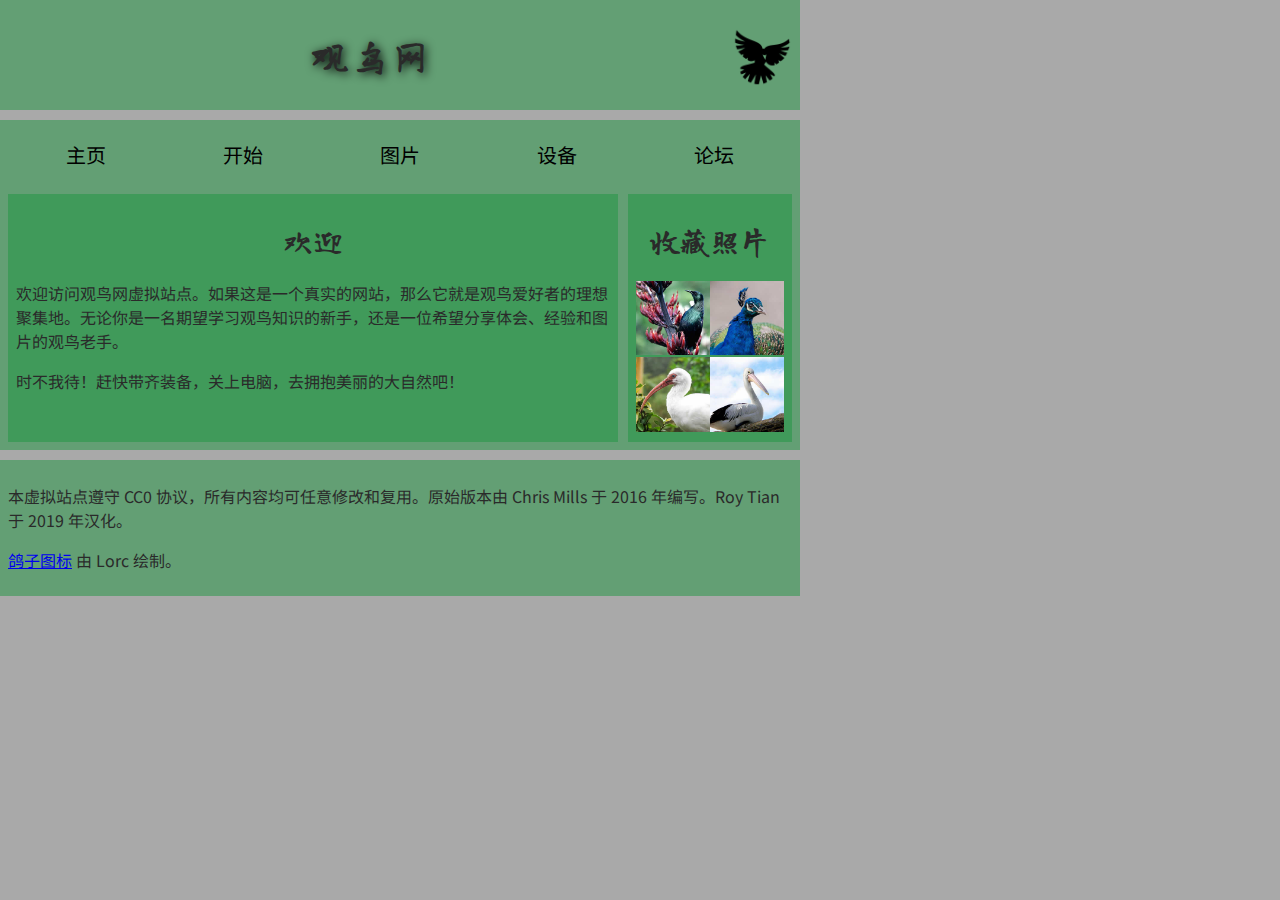
<file: assets/index.html>
<!DOCTYPE html>
<html>
  <head>
    <meta charset="utf-8">
    <title>观鸟网</title>
    <link href="https://fonts.googleapis.com/css?family=Long+Cang|Noto+Sans+SC:300" rel="stylesheet">

    <!--[if lt IE 9]>
      <script src="https://cdnjs.cloudflare.com/ajax/libs/html5shiv/3.7.3/html5shiv.js"></script>
    <![endif]-->
    <link href="style.css" rel="stylesheet">
  </head>
  <body>
    <header width="100%">
    <h1>观鸟网</h1>
    <img src="dove.png" alt="一张鸽子剪影图片">
  </header>
  
  <nav>
    <ul>
      <li><span>主页</span></li>
      <li><a href="#">开始</a></li>
      <li><a href="#">图片</a></li>
      <li><a href="#">设备</a></li>
      <li><a href="#">论坛</a></li>
    </ul>
  </nav>
  
  <main> 
    <section>
      <h2>欢迎</h2>
      <p>欢迎访问观鸟网虚拟站点。如果这是一个真实的网站，那么它就是观鸟爱好者的理想聚集地。无论你是一名期望学习观鸟知识的新手，还是一位希望分享体会、经验和图片的观鸟老手。</p>
      <p>时不我待！赶快带齐装备，关上电脑，去拥抱美丽的大自然吧！</p>
      </section> 
    <aside>
      <h2>收藏照片</h2>

      <a href="favorite-1.jpg"><img src="favorite-1_th.jpg" alt="一只体型小巧的鸟，羽毛蓝绿色，爪黑白相间，黑色的喙细且锋利。点击缩略图查看完整照片。"></a>
      <a href="favorite-2.jpg"><img src="favorite-2_th.jpg" alt="一只美丽的孔雀的上半身图片，它的颈上覆盖蓝色的羽毛，有浅色的喙和蓝色的冠。点击缩略图查看完整照片。"></a>
      <a href="favorite-3.jpg"><img src="favorite-3_th.jpg" alt="一只大鸟的上半身图片，羽毛白色，浅色的喙细长而弯曲。点击缩略图查看完整照片。"></a>
      <a href="favorite-4.jpg"><img src="favorite-4_th.jpg" alt="一只成年鹈鹕，羽毛大多为白色，背部和腹部有少许黑色羽毛，又长又直的喙呈黄色，喙的下方有一个喉囊可以暂时储存食物。点击缩略图查看完整照片。"></a>
    </aside>
    
  </main>
  <footer>
    <p>本虚拟站点遵守 CC0 协议，所有内容均可任意修改和复用。原始版本由 Chris Mills 于 2016 年编写。Roy Tian 于 2019 年汉化。</p>
    <p><a href="http://game-icons.net/lorc/originals/dove.html">鸽子图标</a> 由 Lorc 绘制。</p>
  </footer>
</body>
</html>
</file>
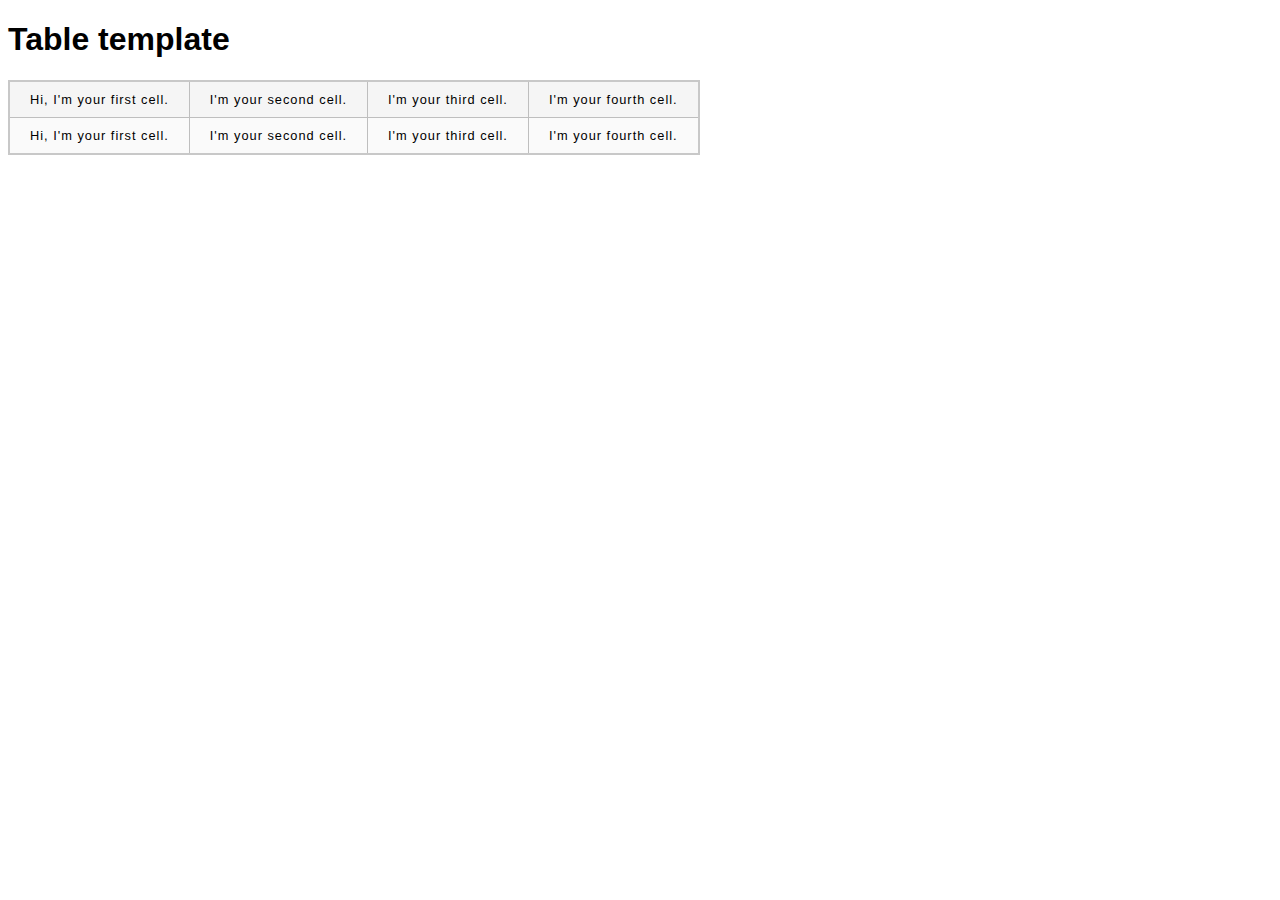
<file:  blank-template.html>
<!DOCTYPE html>
<html lang="en-us">
  <head>
    <meta charset="utf-8">
    <meta name="viewport" content="width=device-width">
    <title>Table template</title>
    <link href="minimal-table.css" rel="stylesheet" type="text/css">
  </head>
  <body>
    <h1>Table template</h1>
    <table>
    <tr>
    <td>Hi, I'm your first cell.</td>
    <td>I'm your second cell.</td>
    <td>I'm your third cell.</td>
    <td>I'm your fourth cell.</td>
    </tr>
    <tr>
        <td>Hi, I'm your first cell.</td>
        <td>I'm your second cell.</td>
        <td>I'm your third cell.</td>
        <td>I'm your fourth cell.</td>
        </tr>
        </table>
  </body>
</html>
</file>
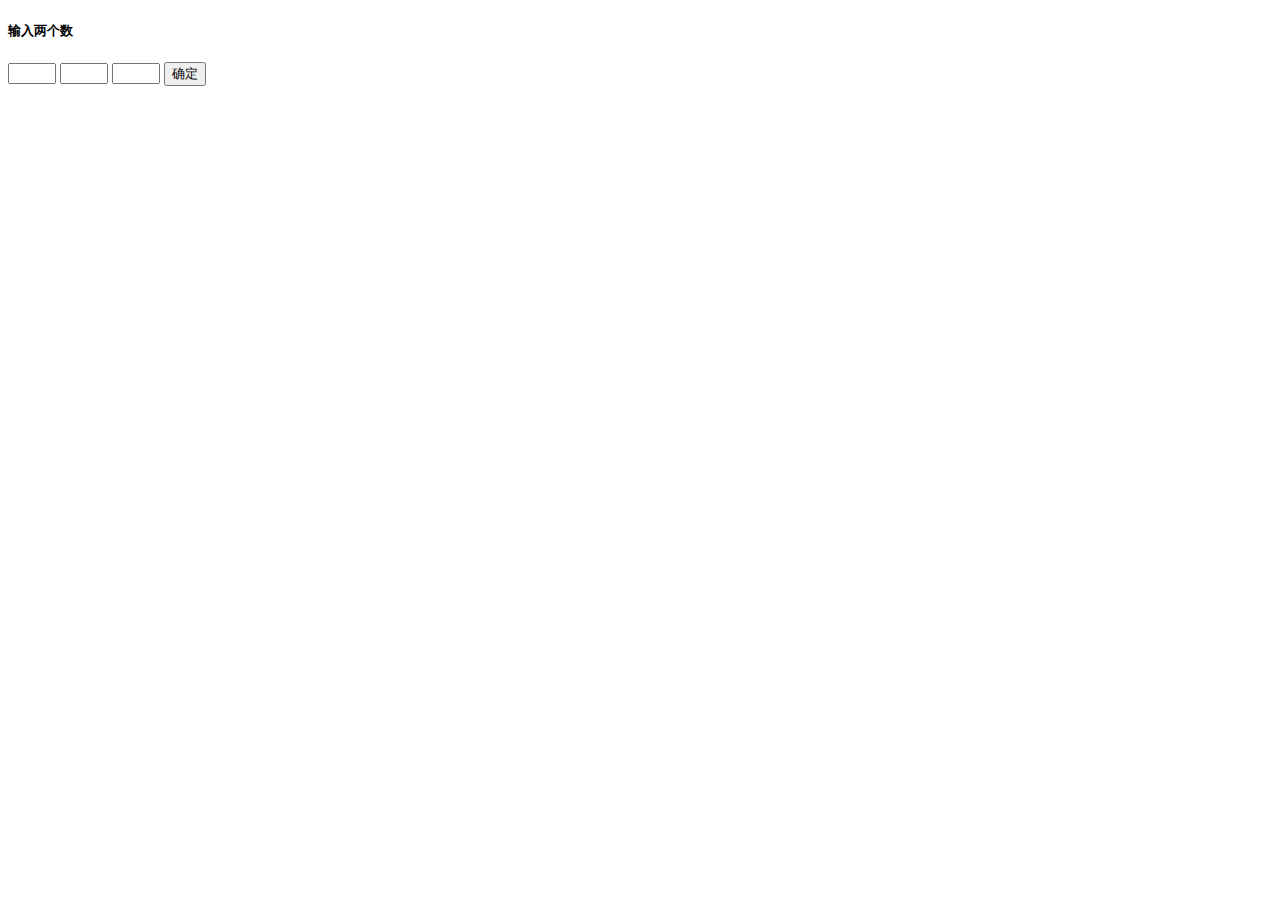
<file: addOperation.html>
<!DOCTYPE html>
<html>
    <head>
        <title>
            两数相加
        </title>
        <style>
            input{
                width:40px;
            }
        </style>
    </head>

    <body>
        <h5>输入两个数</h5>
        <input id="num1" type="number">
        <input id="num2" type="number">
        <input id="num" type="number">
        <button onclick="add()">确定</button>
        <script>
            function add()
        {
            var n1 = Number(document.getElementById("num1").value);
            var n2 = Number(document.getElementById("num2").value);
            let n3 = n1 + n2;
            document.getElementById("num").value=n3;
        }
           
        </script>
    </body>
</html>
</file>
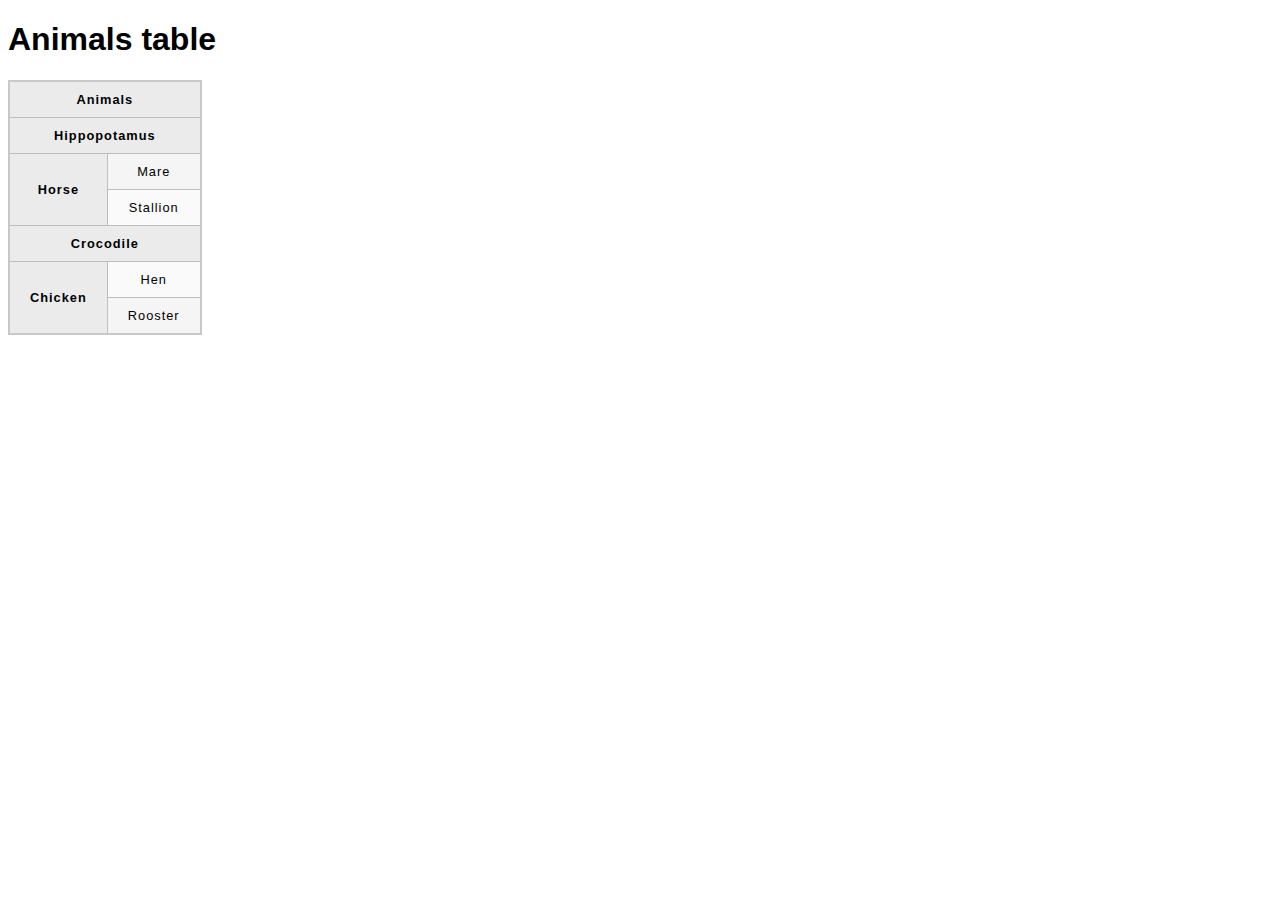
<file: animal-table.html>
<!DOCTYPE html>
<html lang="en-us">
  <head>
    <meta charset="utf-8">
    <meta name="viewport" content="width=device-width">
    <title>Animals table</title>
    <link href="minimal-table.css" rel="stylesheet" type="text/css">
  </head>
  <body>
    <h1>Animals table</h1>

    <table>
      <tr>
        <th colspan="2">Animals</th>
      </tr>
      <tr>
        <th colspan="2">Hippopotamus</th>
      </tr>
      <tr>
        <th rowspan="2">Horse</th>
        <td>Mare</td>
      </tr>
      <tr>
        <td>Stallion</td>
      </tr>
      <tr>
        <th colspan="2">Crocodile</th>
      </tr>
      <tr>
        <th rowspan="2">Chicken</th>
        <td>Hen</td>
      </tr>
      <tr>
        <td>Rooster</td>
      </tr>
    </table>


  </body>
</html>
</file>
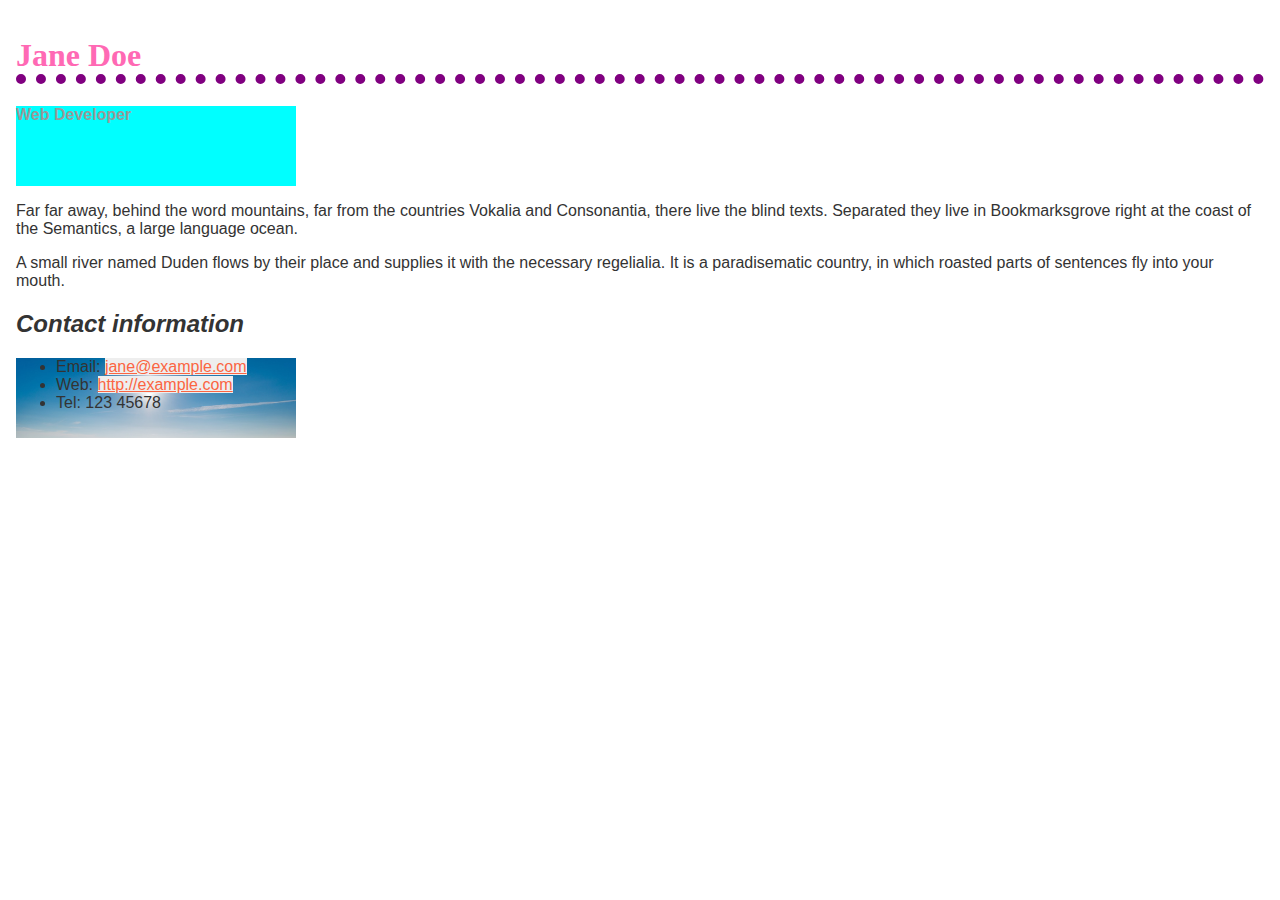
<file: bigo-download.html>
<!DOCTYPE html>
<html lang="en">

  <head>
    <meta charset="utf-8" />
    <meta name="viewport" content="width=device-width" />
    <title>Formatting a biography</title>
    <link href="bigo-style.css" rel="stylesheet" type="text/css">
  </head>

  <body>

    <h1>Jane Doe</h1>
    <div class="job-title">Web Developer</div>
    <p>Far far away, behind the word mountains, far from the countries Vokalia and Consonantia, there live the blind texts. Separated they live in Bookmarksgrove right at the coast of the Semantics, a large language ocean.</p>

    <p>A small river named Duden flows by their place and supplies it with the necessary regelialia. It is a paradisematic country, in which roasted parts of sentences fly into your mouth.
    </p>

    <h2>Contact information</h2>
<div id="aaa">
    <ul>
      <li>Email:
        <a href="mailto:jane@example.com">jane@example.com</a>
      </li>
      <li>Web:
        <a href="http://example.com">http://example.com</a>
      </li>
      <li>Tel: 123 45678</li>
    </ul>
</div>
  </body>

</html>
</file>
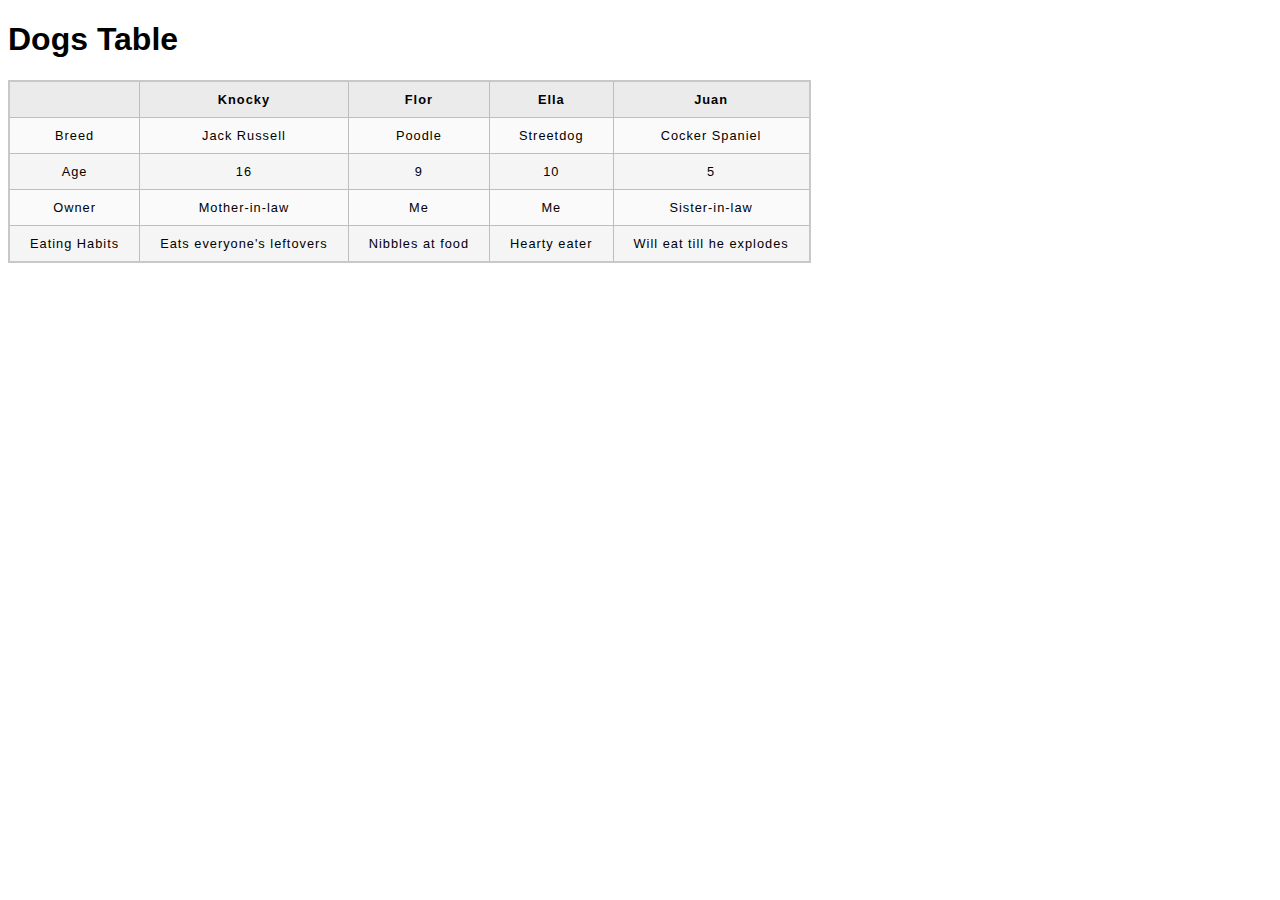
<file: dogs-table.html>
<!DOCTYPE html>
<html lang="en-us">
  <head>
    <meta charset="utf-8">
    <meta name="viewport" content="width=device-width">
    <title>Dogs table</title>
    <link href="minimal-table.css" rel="stylesheet" type="text/css">
  </head>
  <body>
    <h1>Dogs Table</h1>

    <table>
      <colgroup>
        
        <col style="background-color:red">
     

      </colgroup>
      
      <tr>
        <th></th>
        <th>Knocky</th>
        <th>Flor</th>
        <th>Ella</th>
        <th>Juan</th>
      </tr>
      <tr>
        <td>Breed</td>
        <td>Jack Russell</td>
        <td>Poodle</td>
        <td>Streetdog</td>
        <td>Cocker Spaniel</td>
      </tr>
      <tr>
        <td>Age</td>
        <td>16</td>
        <td>9</td>
        <td>10</td>
        <td>5</td>
      </tr>
      <tr>
        <td>Owner</td>
        <td>Mother-in-law</td>
        <td>Me</td>
        <td>Me</td>
        <td>Sister-in-law</td>
      </tr>
      <tr>
        <td>Eating Habits</td>
        <td>Eats everyone's leftovers</td>
        <td>Nibbles at food</td>
        <td>Hearty eater</td>
        <td>Will eat till he explodes</td>
      </tr>
    </table>


  </body>
</html>
</file>
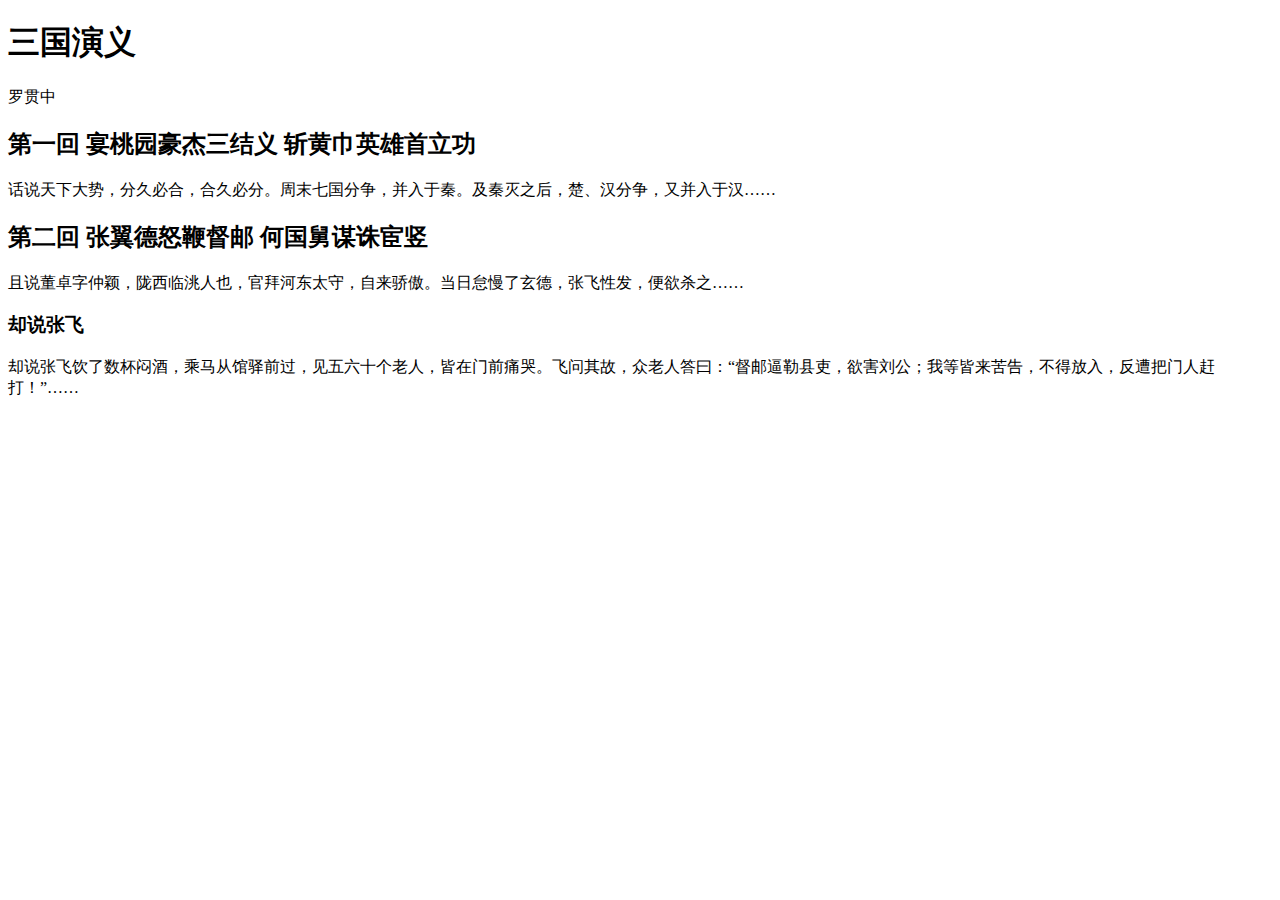
<file: h.html>
<!DOCTYPE html>
<html lang="en">
<head>
    <meta charset="UTF-8">
    <meta http-equiv="X-UA-Compatible" content="IE=edge">
    <meta name="viewport" content="width=device-width, initial-scale=1.0">
    <title>Document</title>
</head>
<body>
    <h1>三国演义</h1>

<p>罗贯中</p>

<h2>第一回 宴桃园豪杰三结义 斩黄巾英雄首立功</h2>

<p>话说天下大势，分久必合，合久必分。周末七国分争，并入于秦。及秦灭之后，楚、汉分争，又并入于汉……</p>

<h2>第二回 张翼德怒鞭督邮 何国舅谋诛宦竖</h2>

<p>且说董卓字仲颖，陇西临洮人也，官拜河东太守，自来骄傲。当日怠慢了玄德，张飞性发，便欲杀之……</p>

<h3>却说张飞</h3>

<p>却说张飞饮了数杯闷酒，乘马从馆驿前过，见五六十个老人，皆在门前痛哭。飞问其故，众老人答曰：“督邮逼勒县吏，欲害刘公；我等皆来苦告，不得放入，反遭把门人赶打！”……</p>

</body>
</html>
</file>
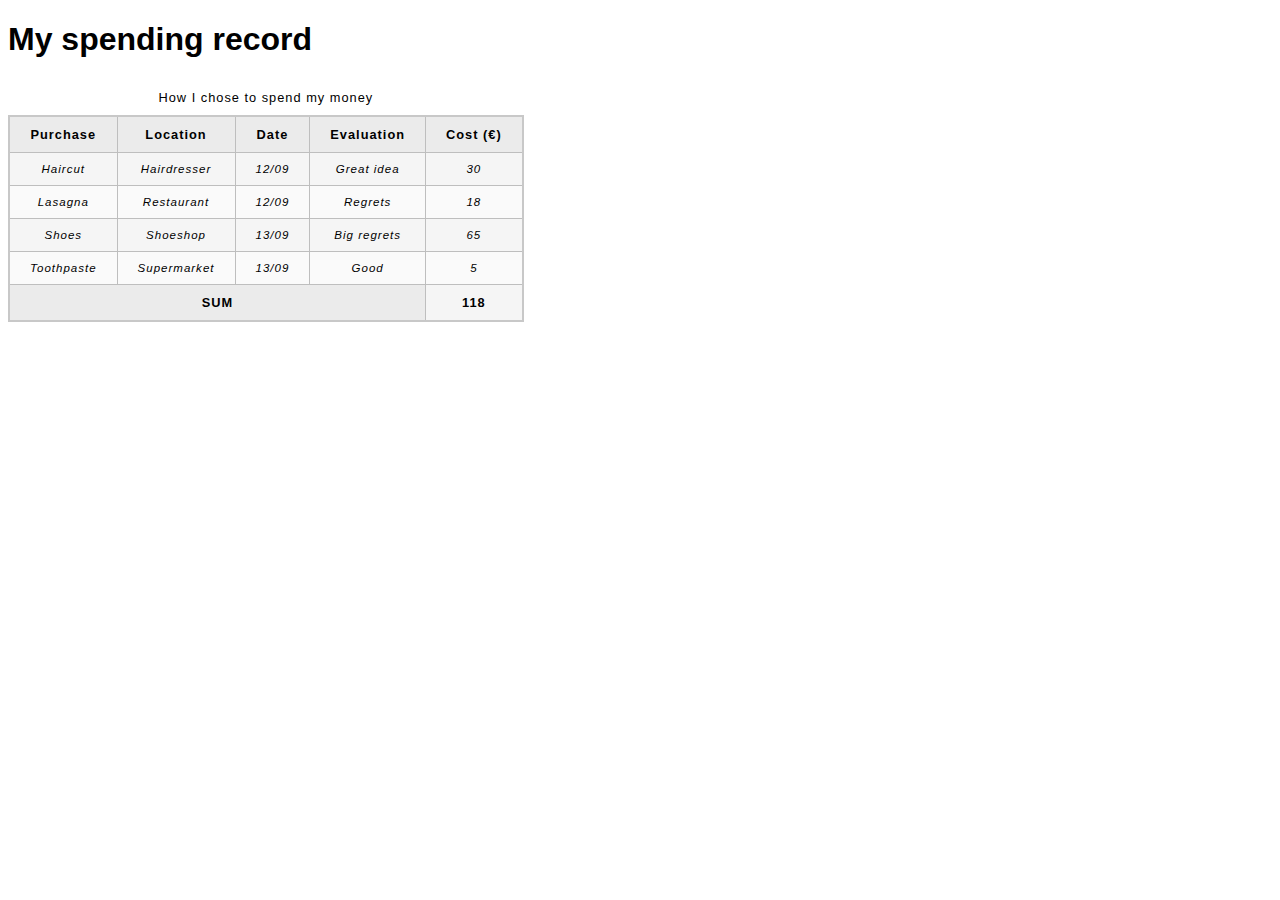
<file: spending-record.html>
<!DOCTYPE html>
<html lang="en-us">
  <head>
    <meta charset="utf-8">
    <meta name="viewport" content="width=device-width">
    <title>My spending record</title>
    <link href="minimal-table.css" rel="stylesheet" type="text/css">
    <style>
        tbody {
  font-size: 90%;
  font-style: italic;
}

tfoot {
  font-weight: bold;
}
    </style>
  </head>
  <body>
    <h1>My spending record</h1>

      <table>
        <caption>How I chose to spend my money</caption>
          <thead>
            <th>Purchase</th>
            <th>Location</th>
            <th>Date</th>
            <th>Evaluation</th>
            <th>Cost (€)</th>
          </thead>
          <tfoot>
            <th colspan="4">SUM</th>
            <td>118</td>
          </tfoot>
          <tbody>
          <tr>
            <td>Haircut</td>
            <td>Hairdresser</td>
            <td>12/09</td>
            <td>Great idea</td>
            <td>30</td>
          </tr>
          <tr>
            <td>Lasagna</td>
            <td>Restaurant</td>
            <td>12/09</td>
            <td>Regrets</td>
            <td>18</td>
          </tr>
          <tr>
            <td>Shoes</td>
            <td>Shoeshop</td>
            <td>13/09</td>
            <td>Big regrets</td>
            <td>65</td>
          </tr>
          <tr>
            <td>Toothpaste</td>
            <td>Supermarket</td>
            <td>13/09</td>
            <td>Good</td>
            <td>5</td>
          </tr>
          </tbody>
    </table>

  </body>
</html>
</file>
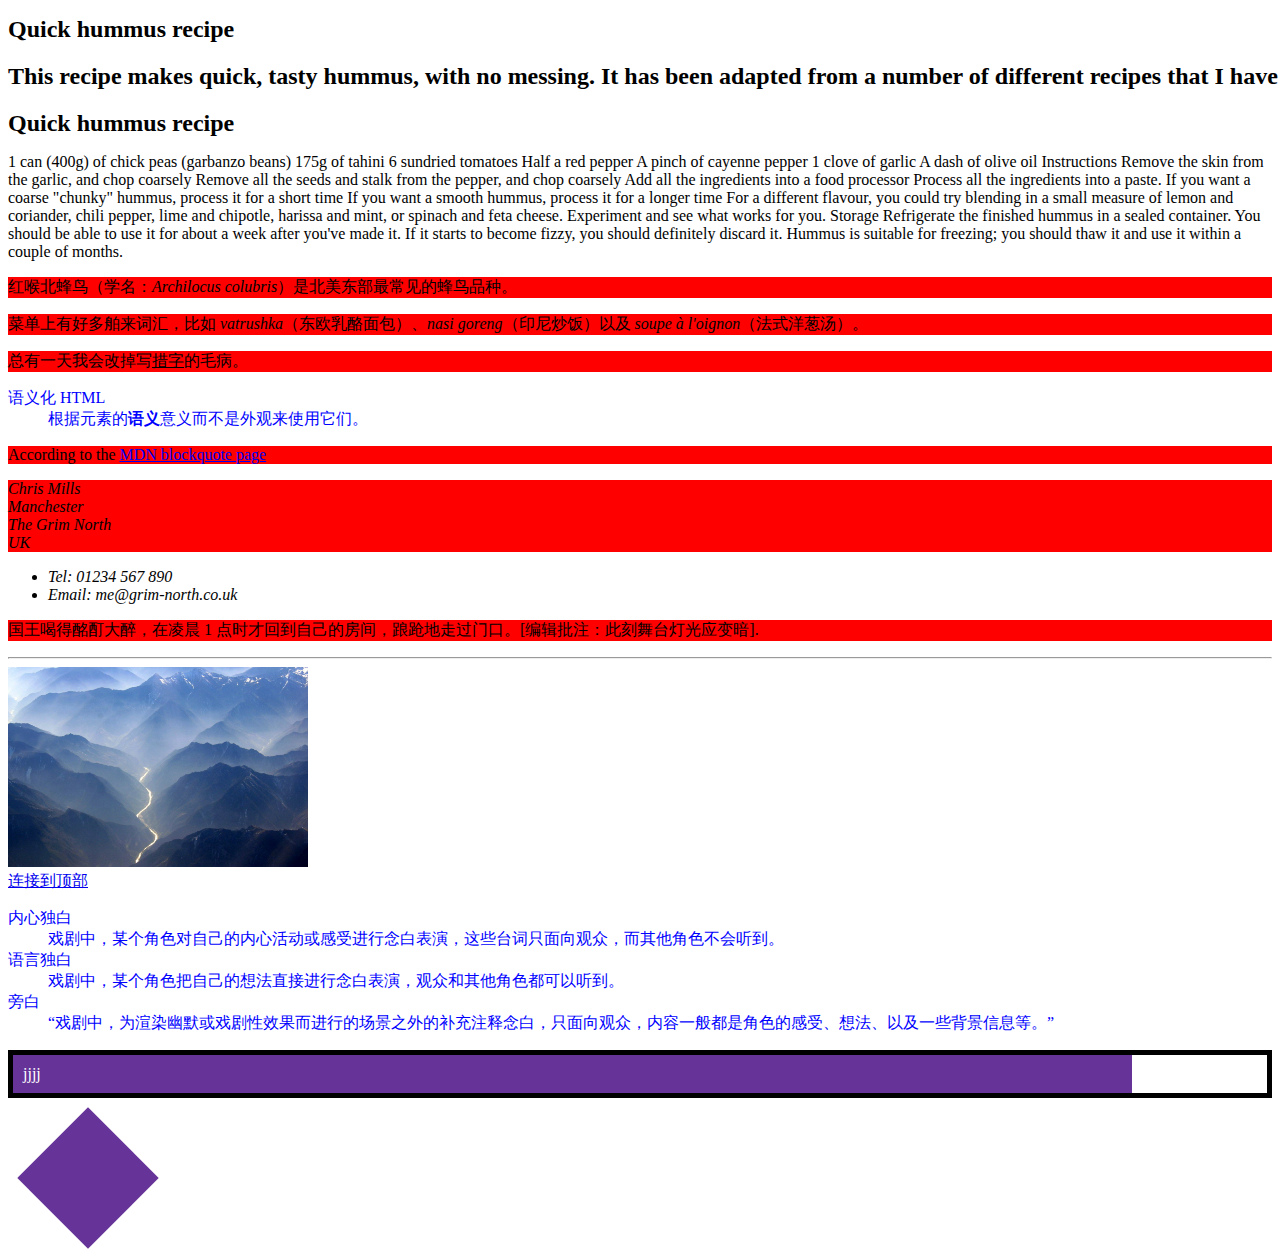
<file: text_start.html>
<!DOCTYPE html>
<html lang="en-us">
  <head>
    <meta charset="utf-8">
    <meta name="viewport" content="width=device-width">
    <title>Quick hummus recipe</title>
    <link href="text_sytle.css" rel="stylesheet" type="text/css">
  </head>
  <body>
    <h1>Quick hummus recipe</h1>

    <h2>This recipe makes quick, tasty hummus, with no messing. It has been adapted from a number of different recipes that I have read over the years.

    Hummus is a delicious thick paste used heavily in Greek and Middle Eastern dishes. It is very tasty with salad, grilled meats and pitta breads.

    Ingredients</h2>


    <h1 id="hh">Quick hummus recipe</h1>

    1 can (400g) of chick peas (garbanzo beans)
    175g of tahini
    6 sundried tomatoes
    Half a red pepper
    A pinch of cayenne pepper
    1 clove of garlic
    A dash of olive oil

    Instructions

    Remove the skin from the garlic, and chop coarsely
    Remove all the seeds and stalk from the pepper, and chop coarsely
    Add all the ingredients into a food processor
    Process all the ingredients into a paste.
    If you want a coarse "chunky" hummus, process it for a short time
    If you want a smooth hummus, process it for a longer time

    For a different flavour, you could try blending in a small measure of lemon and coriander, chili pepper, lime and chipotle, harissa and mint, or spinach and feta cheese. Experiment and see what works for you.

    Storage

    Refrigerate the finished hummus in a sealed container. You should be able to use it for about a week after you've made it. If it starts to become fizzy, you should definitely discard it.

    Hummus is suitable for freezing; you should thaw it and use it within a couple of months.

<!-- 学名 -->
<p>
    红喉北蜂鸟（学名：<i>Archilocus colubris</i>）是北美东部最常见的蜂鸟品种。
  </p>
  
  <!-- 舶来词 -->
  <p>
    菜单上有好多舶来词汇，比如 <i lang="uk-latn">vatrushka</i>（东欧乳酪面包）、<i lang="id">nasi goreng</i>（印尼炒饭）以及 <i lang="fr">soupe à l'oignon</i>（法式洋葱汤）。
  </p>
  
  <!-- 已知的错误书写 -->
  <p>
    总有一天我会改掉写<u class="spelling-error">措字</u>的毛病。
  </p>
  
  <!-- 在定义中，被定义的术语 -->
  <dl>
    <dt>语义化 HTML</dt>
    <dd>
      根据元素的<b>语义</b>意义而不是外观来使用它们。
    </dd>
  </dl>
  <p>
    According to the
    <a href="/en-US/docs/Web/HTML/Element/blockquote">
      MDN blockquote page</a>
  </p>
  <address>
    <p>
      Chris Mills<br />
      Manchester<br />
      The Grim North<br />
      UK
    </p>
  
    <ul>
      <li>Tel: 01234 567 890</li>
      <li>Email: me@grim-north.co.uk</li>
    </ul>
  </address>
  <p>国王喝得酩酊大醉，在凌晨 1 点时才回到自己的房间，踉跄地走过门口。<span class="editor-note">[编辑批注：此刻舞台灯光应变暗]</span>.</p><hr>
  
  <a href="https://developer.mozilla.org/zh-CN/">
    <img src="images/1.jpg" alt="MDN Web 文档主页" width="300px" height="200px"/>
  </a>
  <br>
  <a href="#hh" title="hah">连接到顶部</a>
  <dl>
    <dt>内心独白</dt>
      <dd>戏剧中，某个角色对自己的内心活动或感受进行念白表演，这些台词只面向观众，而其他角色不会听到。</dd>
    <dt>语言独白</dt>
      <dd>戏剧中，某个角色把自己的想法直接进行念白表演，观众和其他角色都可以听到。</dd>
    <dt>旁白</dt>
      <dd><q>戏剧中，为渲染幽默或戏剧性效果而进行的场景之外的补充注释念白，只面向观众，内容一般都是角色的感受、想法、以及一些背景信息等。</q></dd>
  </dl>
  
<div class="outer"><div class="box">jjjj</div></div>
<div class="boxs"></div>
  </body>
</html>
</file>
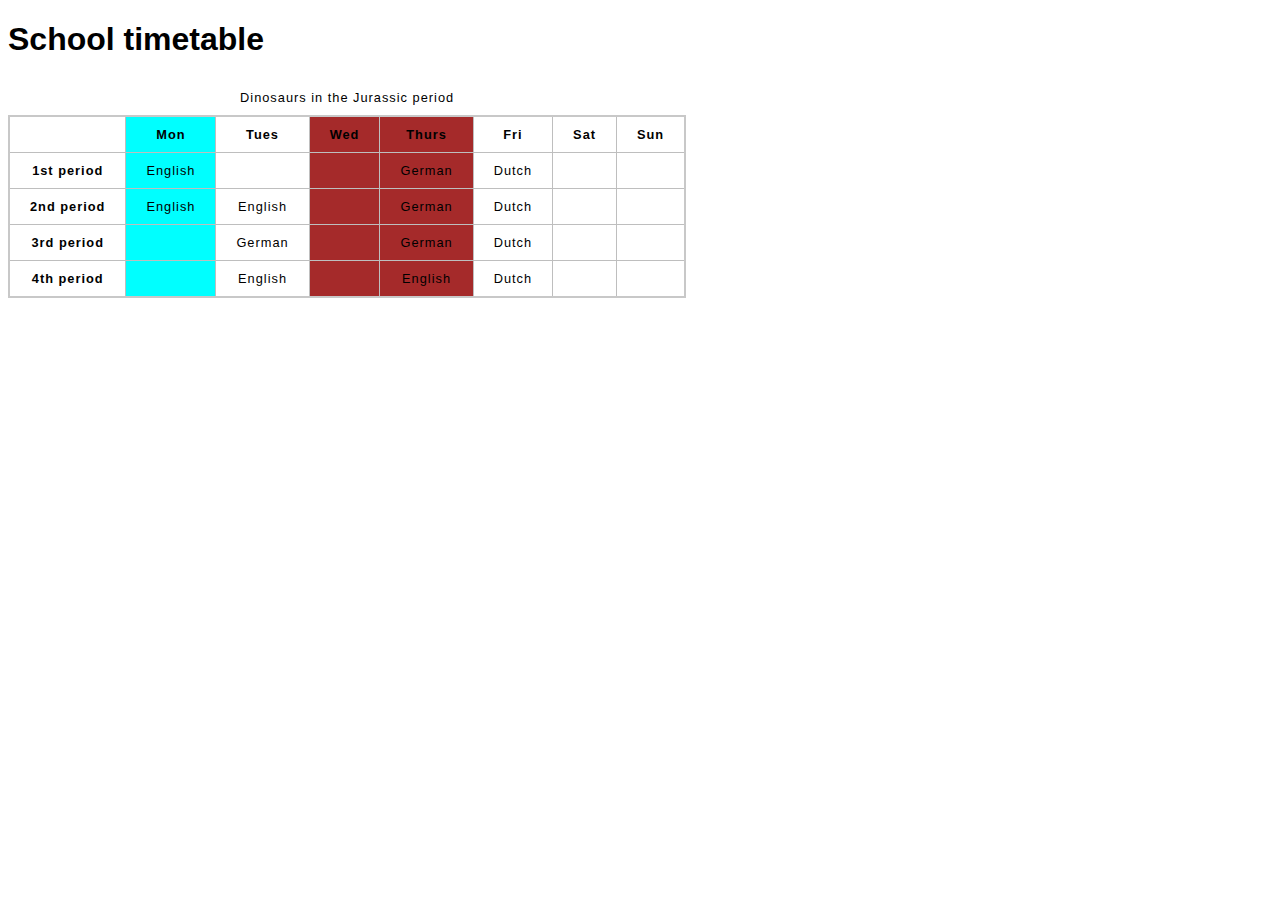
<file: timetable.html>
<!DOCTYPE html>
<html lang="en-us">
  <head>
    <meta charset="utf-8">
    <meta name="viewport" content="width=device-width">
    <title>School timetable</title>
    <style>
    html {
      font-family: sans-serif;
    }

    table {
      border-collapse: collapse;
      border: 2px solid rgb(200,200,200);
      letter-spacing: 1px;
      font-size: 0.8rem;
    }

    td, th {
      border: 1px solid rgb(190,190,190);
      padding: 10px 20px;
    }

    td {
      text-align: center;
    }

    caption {
      padding: 10px;
    }
    </style>
  </head>
  <body>
    <h1>School timetable</h1>

    <table>
        
            <caption>Dinosaurs in the Jurassic period</caption>
               
        <colgroup>
            <col>
        <col style="background-color: aqua" span="1">
        <col>
        <col style="background-color: brown;" span="2">
        </colgroup>

      <tr>
        <td>&nbsp;</td>
        <th>Mon</th>
        <th>Tues</th>
        <th>Wed</th>
        <th>Thurs</th>
        <th>Fri</th>
        <th>Sat</th>
        <th>Sun</th>
      </tr>
      <tr>
        <th>1st period</th>
        <td>English</td>
        <td>&nbsp;</td>
        <td>&nbsp;</td>
        <td>German</td>
        <td>Dutch</td>
        <td>&nbsp;</td>
        <td>&nbsp;</td>
      </tr>
      <tr>
        <th>2nd period</th>
        <td>English</td>
        <td>English</td>
        <td>&nbsp;</td>
        <td>German</td>
        <td>Dutch</td>
        <td>&nbsp;</td>
        <td>&nbsp;</td>
      </tr>
      <tr>
        <th>3rd period</th>
        <td>&nbsp;</td>
        <td>German</td>
        <td>&nbsp;</td>
        <td>German</td>
        <td>Dutch</td>
        <td>&nbsp;</td>
        <td>&nbsp;</td>
      </tr>
      <tr>
        <th>4th period</th>
        <td>&nbsp;</td>
        <td>English</td>
        <td>&nbsp;</td>
        <td>English</td>
        <td>Dutch</td>
        <td>&nbsp;</td>
        <td>&nbsp;</td>
      </tr>
    </table>


  </body>
</html>
</file>
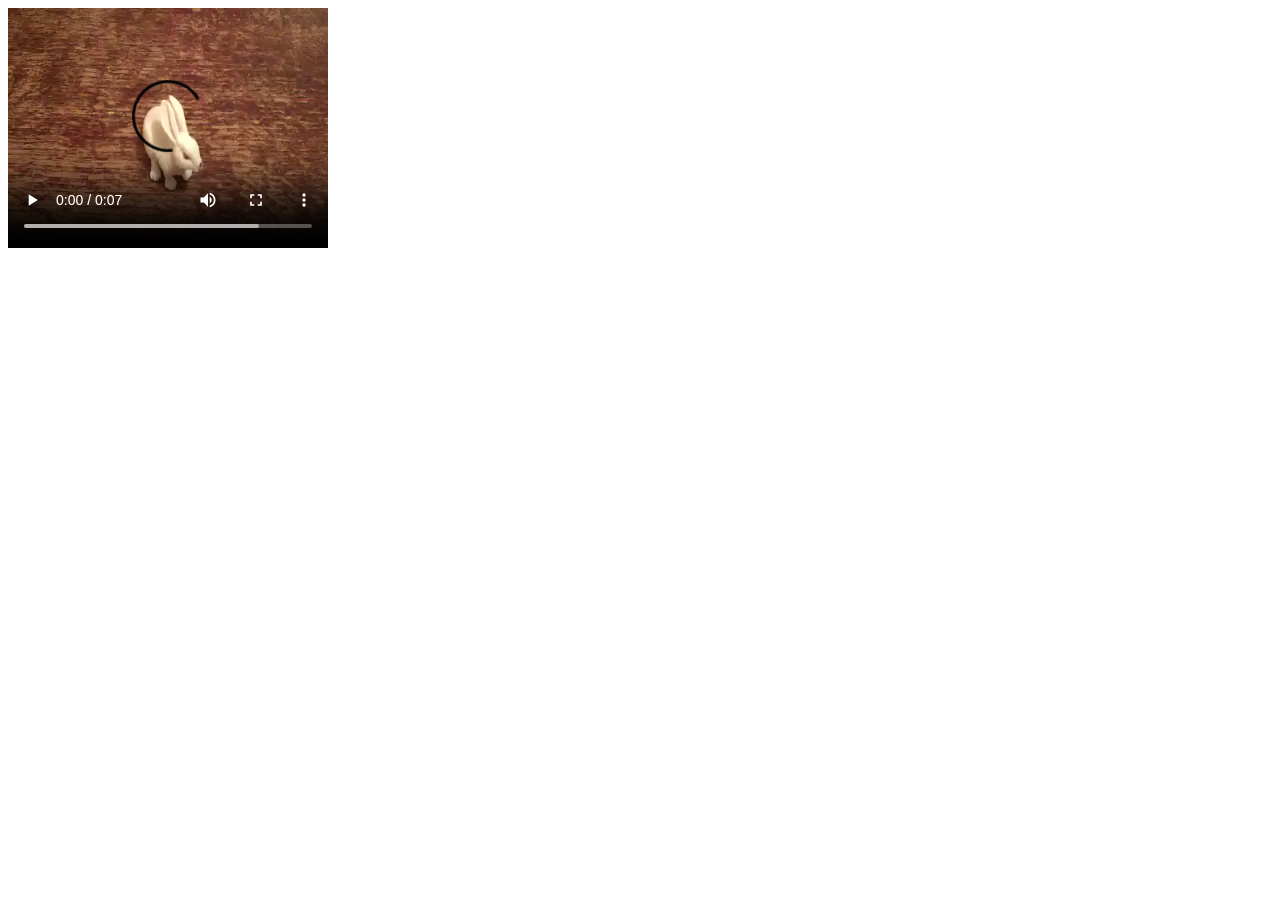
<file: video.html>
<!DOCTYPE html>
<html lang="en">
<head>
    <meta charset="UTF-8">
    <meta http-equiv="X-UA-Compatible" content="IE=edge">
    <meta name="viewport" content="width=device-width, initial-scale=1.0">
    <title>Document</title>
</head>
<body>
    <video src="rabbit320.mp4" controls ></video>
</body>
</html>
</file>
<file: assets/style.css>
/* || 一般设置 */

html, body {
  margin: 0;
  padding: 0;
}

html {
  font-size: 10px;
  background-color: #a9a9a9;
}

body {
  width: 60%;
  min-width: 800px;
  margin: 0,auto
}

/* || 排版 */

h1, h2, h3 {
  font-family: 'Long Cang', cursive;
  color: #2a2a2a;
}

p, input, li {
  font-family: 'Noto Sans SC', sans-serif;
  color: #2a2a2a;
}

h1 {
  font-size: 4rem;
  text-align: center;
  text-shadow: 2px 2px 10px black;
}

h2 {
  font-size: 3rem;
  text-align: center;
}

h3 {
  font-size: 2.2rem;
}

p, li {
  font-size: 1.6rem;
  line-height: 1.5;
}

/* || 标题布局 */

header {
  margin-bottom: 10px;
  display: flex;
  flex-flow: row wrap;
}

main, header, nav, article, aside, footer, section {
  background-color: rgba(29, 149, 63, 0.5);
  padding: 1%;
}

h1 {
  flex: 5;
  text-transform: uppercase;
}

header img {
  display: block;
  height: 60px;
  padding-top: 20.15px;
}

nav {
  height: 50px;
  flex: 100%;
  display: flex;
}

nav ul {
  padding: 0;
  list-style-type: none;
  flex: 2;
  display: flex;
}

nav li {
  display: inline;
  text-align: center;
  flex: 1;
}

nav a, nav span {
  display: inline-block;
  font-size: 2rem;
  height: 3rem;
  line-height: 1.7;
  text-transform: uppercase;
  text-decoration: none;
  color: black;
}

/* || 主体布局 */

main {
  display: flex;
}

article, section {
  flex: 4;
}

aside {
  flex: 1;
  margin-left: 10px;
  padding: 1%;
}

aside a {
  display: block;
  float: left;
  width: 50%;
}

aside img {
  max-width: 100%;
}

footer {
  margin-top: 10px;
}
</file>
<file: minimal-table.css>
html {
    font-family: sans-serif;
  }
  
  table {
    border-collapse: collapse;
    border: 2px solid rgb(200,200,200);
    letter-spacing: 1px;
    font-size: 0.8rem;
}

  
  td, th {
    border: 1px solid rgb(190,190,190);
    padding: 10px 20px;
  }
  
  th {
    background-color: rgb(235,235,235);
  }
  
  td {
    text-align: center;
  }
  
  tr:nth-child(even) td {
    background-color: rgb(250,250,250);
  }
  
  tr:nth-child(odd) td {
    background-color: rgb(245,245,245);
  }
  
  caption {
    padding: 10px;
  }
</file>
<file: bigo-style.css>
body {
    background-color: #fff;
    color: #333;
    font-family: Arial, Helvetica, sans-serif;
    padding: 1em;
    margin: 0;
  }

  h1 {
    color: hotpink;
    font-size: 2em;
    font-family: Georgia, 'Times New Roman', Times, serif;
    border-bottom: 10px dotted purple;
  }

  h2 {
    font-size: 1.5em;
    font-style: italic;
  }

  .job-title {
    color: #999999;
    font-weight: bold;
  }

  a:link,
  a:visited {
    color: #fb6542;
  }

  a:hover {
    text-decoration: none;
    color: green;
  }

 div{
  width: 280px;
  height:80px;
  border-style:solid 10px;
  background-color: aqua;
 }
 ul a{
  background-color: #eeeeee;
 }
 #aaa{
  background-image: url(images/3.jpg);
  background-size: cover;
 }
</file>
<file: text_sytle.css>
h1{
    font-size:x-large;
}
h2{
  width:max-content;
}
p{
    background-color: red;
}
dl{
    color: blue;
}
.outer {
    border: 5px solid black;
  }
  
  .box {
  padding: 10px;
  width: calc(90% - 30px);
  background-color: rebeccapurple;
  color: white;
  }
  .boxs {
    margin: 30px;
    width: 100px;
    height: 100px;
    background-color: rebeccapurple;
    transform: rotate(0.625turn)
  }
</file>
